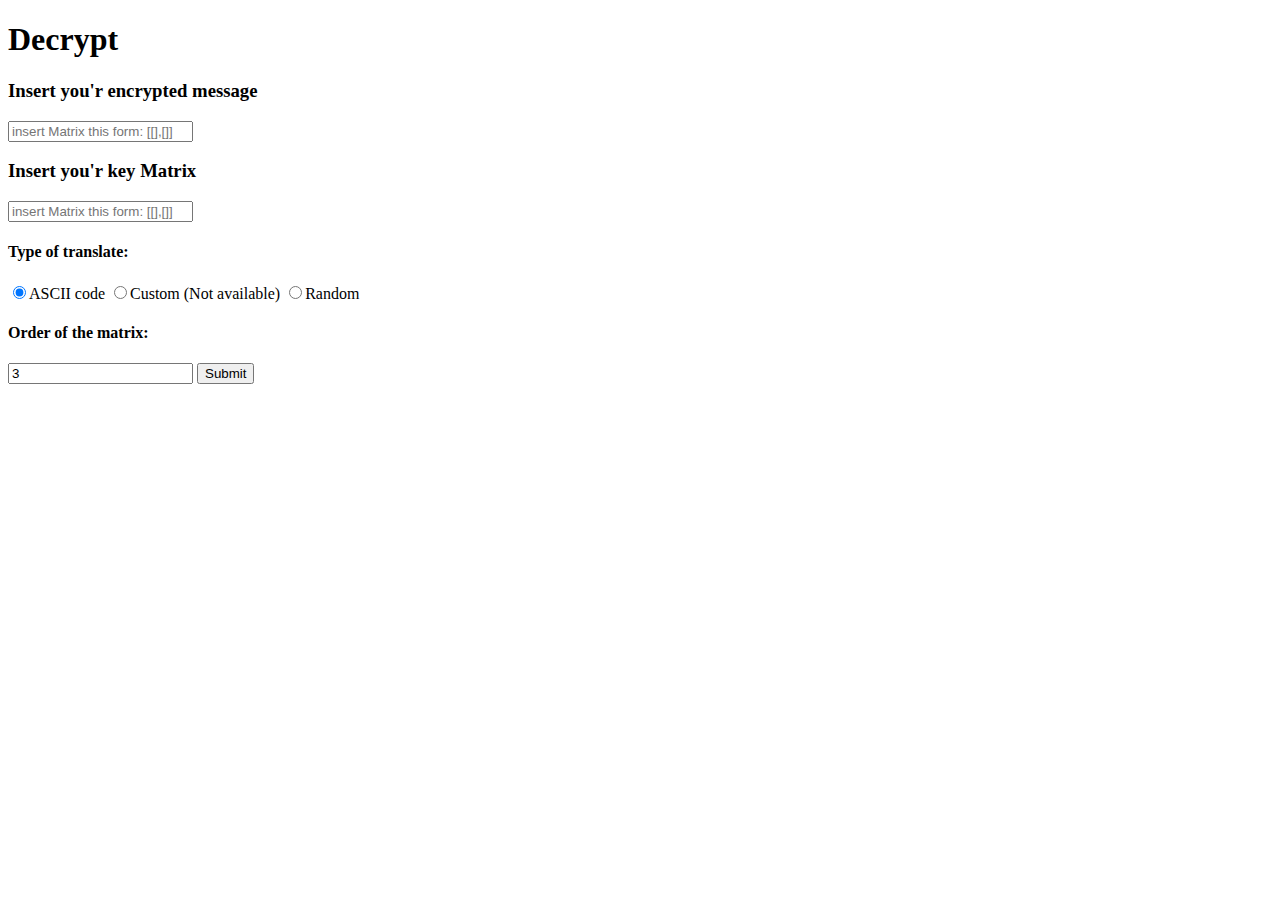
<file: Pages/decrypt.html>
<!DOCTYPE html>
<html lang="en">
<head>
    <meta charset="UTF-8">
    <meta name="viewport" content="width=device-width, initial-scale=1.0">
    <title>Decrypt</title>
    <link rel="shortcut icon" href="../resource/img/logo.png" type="image/x-icon">
    <link rel="stylesheet" href="../resource/css/decrypt.css">
</head>
<body>
    <form id="form1">
        <h1>Decrypt</h1>
        <h3>Insert you'r encrypted message</h3>
            <input name="arrA" type="text" placeholder="insert Matrix this form: [[],[]]">
        <h3>Insert you'r key Matrix</h3>
            <input name="arrB" type="text" placeholder="insert Matrix this form: [[],[]]">
        <h4>Type of translate:</h4>
            <input type="radio" name="Type" value="1" checked>ASCII code
            <input type="radio" name="Type" value="2">Custom (Not available)
            <input type="radio" name="Type" value="3">Random
        <h4>Order of the matrix:</h4>
            <input type="number" name="order" id="order-of-matrix" value="3" min="3">
        <button type="submit">Submit</button>
    </form>
    <div class="output">
    <!-- here the output go -->
    </div>
    <script src="../resource/js/decrypt.js"></script>
</body>
</html>
</file>
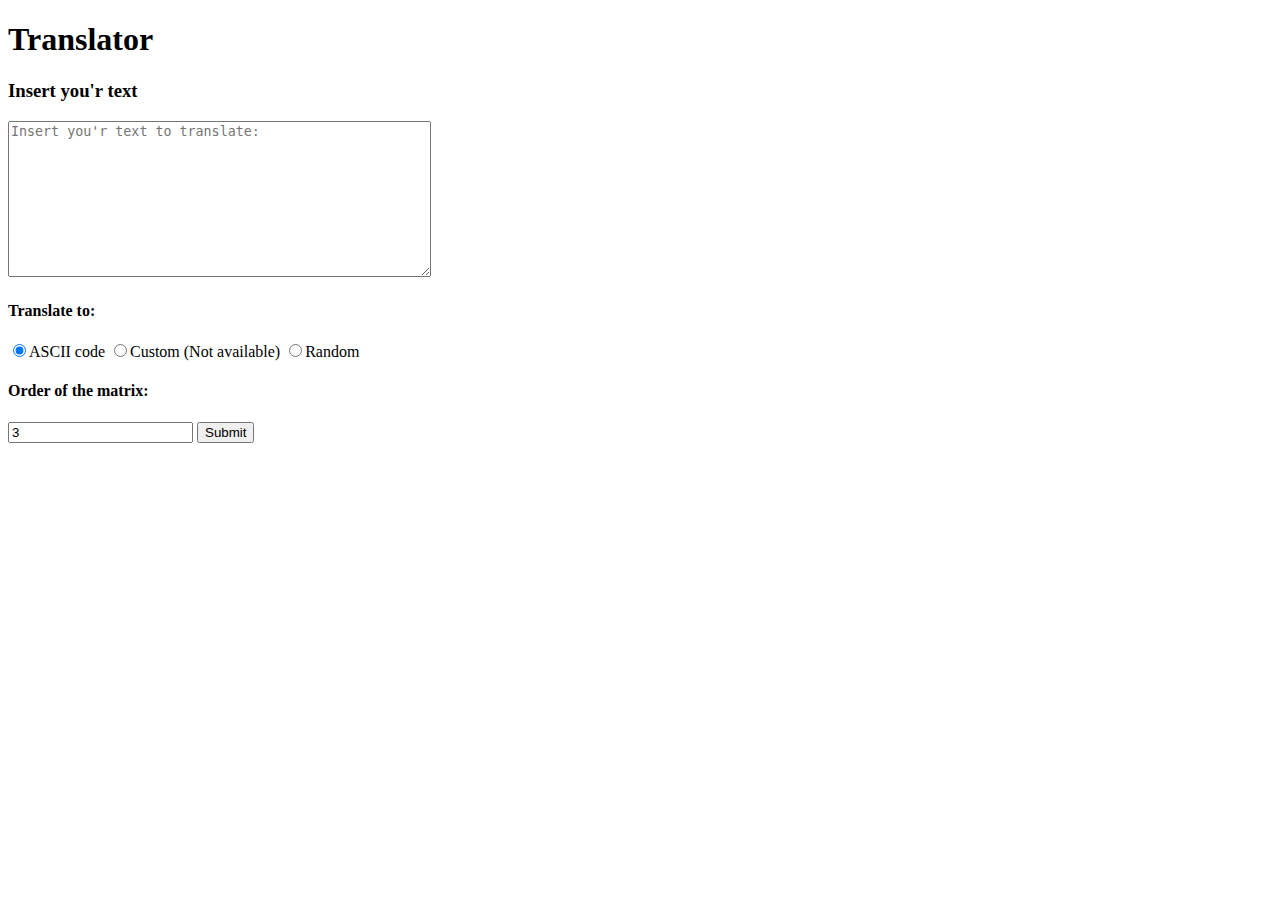
<file: Pages/Translate.html>
<!DOCTYPE html>
<html lang="en">
<head>
    <meta charset="UTF-8">
    <meta name="viewport" content="width=device-width, initial-scale=1.0">
    <title>Translator</title>
    <link rel="shortcut icon" href="../resource/img/logo.png" type="image/x-icon">
    <link rel="stylesheet" href="../resource/css/Translate.css">
</head>
<body>
    <form id="form1">
        <h1>Translator</h1>
        <h3>Insert you'r text</h3>
        <textarea name="text-to-translate" id="#text" cols="50" rows="10" placeholder="Insert you'r text to translate:"></textarea>
        <h4>Translate to:</h4>
            <input type="radio" name="Type" value="1" checked>ASCII code
            <input type="radio" name="Type" value="2" id="createTable1">Custom (Not available)
            <input type="radio" name="Type" value="3" id="createTable2">Random
        <h4>Order of the matrix:</h4>
            <input type="number" name="order" id="order-of-matrix" value="3" min="3">
            <button type="submit">Submit</button>
    </form>
    <div class="output">
    <!-- here the output go -->
    </div>
    <script src="../resource/js/Translate.js"></script>
</body>
</html>
</file>
<file: resource/css/decrypt.css>
table {
    border-collapse: collapse;
    border: 2px solid rgb(140 140 140);
    font-family: sans-serif;
    font-size: 0.8rem;
    letter-spacing: 1px;
  }
  
  caption {
    caption-side: top;
    padding: 10px;
    font-weight: bold;
  }
  
  thead,
  tfoot {
    background-color: rgb(228 240 245);
  }
  
  th,
  td {
    border: 1px solid rgb(160 160 160);
    padding: 8px 10px;
  }
  
  td:last-of-type {
    text-align: center;
  }
  
  tbody > tr:nth-of-type(even) {
    background-color: rgb(237 238 242);
  }
  
  tfoot th {
    text-align: right;
  }
  
  tfoot td {
    font-weight: bold;
  }
</file>
<file: resource/css/Translate.css>
table{
    margin: 35px;
}
table {
    border-collapse: collapse;
    border: 2px solid rgb(140 140 140);
    font-family: sans-serif;
    font-size: 0.8rem;
    letter-spacing: 1px;
  }
  
  caption {
    caption-side: top;
    padding: 10px;
    font-weight: bold;
  }
  
  thead,
  tfoot {
    background-color: rgb(228 240 245);
  }
  
  th,
  td {
    border: 1px solid rgb(160 160 160);
    padding: 8px 10px;
  }
  
  td:last-of-type {
    text-align: center;
  }
  
  tbody > tr:nth-of-type(even) {
    background-color: rgb(237 238 242);
  }
  
  tfoot th {
    text-align: right;
  }
  
  tfoot td {
    font-weight: bold;
  }
  .numberInput{
    display: block;
  }
  .output{
    padding-top: 20px;
  }
</file>
